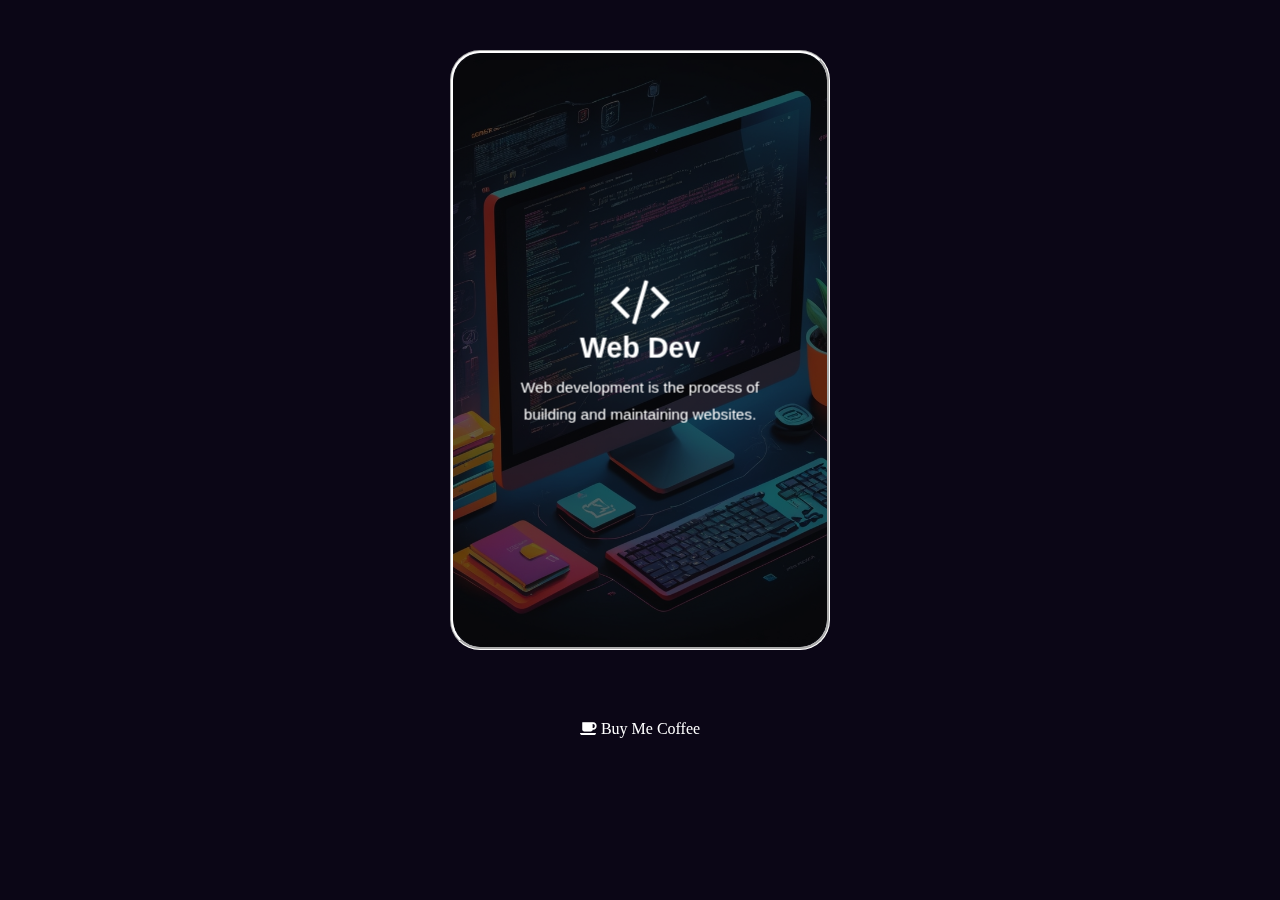
<file: index.html>
<!DOCTYPE html>
<html lang="en">
<head>
    <meta charset="UTF-8">
    <meta name="viewport" content="width=device-width, initial-scale=1.0">
    <title>3D Flip</title>

    <!--stylesheet-->

    <link rel="stylesheet" href="style.css"/>
    <link rel="stylesheet" href="font-awesome/css/font-awesome.min.css">
</head>
<body>
<!--front-->
    <div class="card">
        <div class="cardfront">
          <div class="inside">
            <i class="fa fa-code" style="font-size:60px;" aria-hidden="true"></i>

           <!-- replace font awesome to image <img src="" class="icon" /> -->

            <h3>Web Dev</h3>
            <p>Web development is the process of building and maintaining websites.</p>
          </div>
        </div>
<!--back-->
        <div class="cardback">
            <div class="inside">

              <!-- replace font awesome to image <img src="facebook.png" class="icon" /> -->

              <i class="fa fa-html5" class="backicon" aria-hidden="true" style="font-size:60px;"></i>
              <h3>HTML</h3>
              <p>
                HyperText Markup Language is the standard Language used to create and structure content on the web,
                defining elements like headings, paragraphs, links and images.
              </p>
            </div>
          </div>
        </div>
        <!-- buy me coffee -->
        <div class="btn">
            <h1> </h1>
            <a href="contact.html"><i class="fa fa-coffee" href="contact.html" onclick="openFile"> Buy Me Coffee</i></a>
        </div>

    
</body>
</html>
</file>
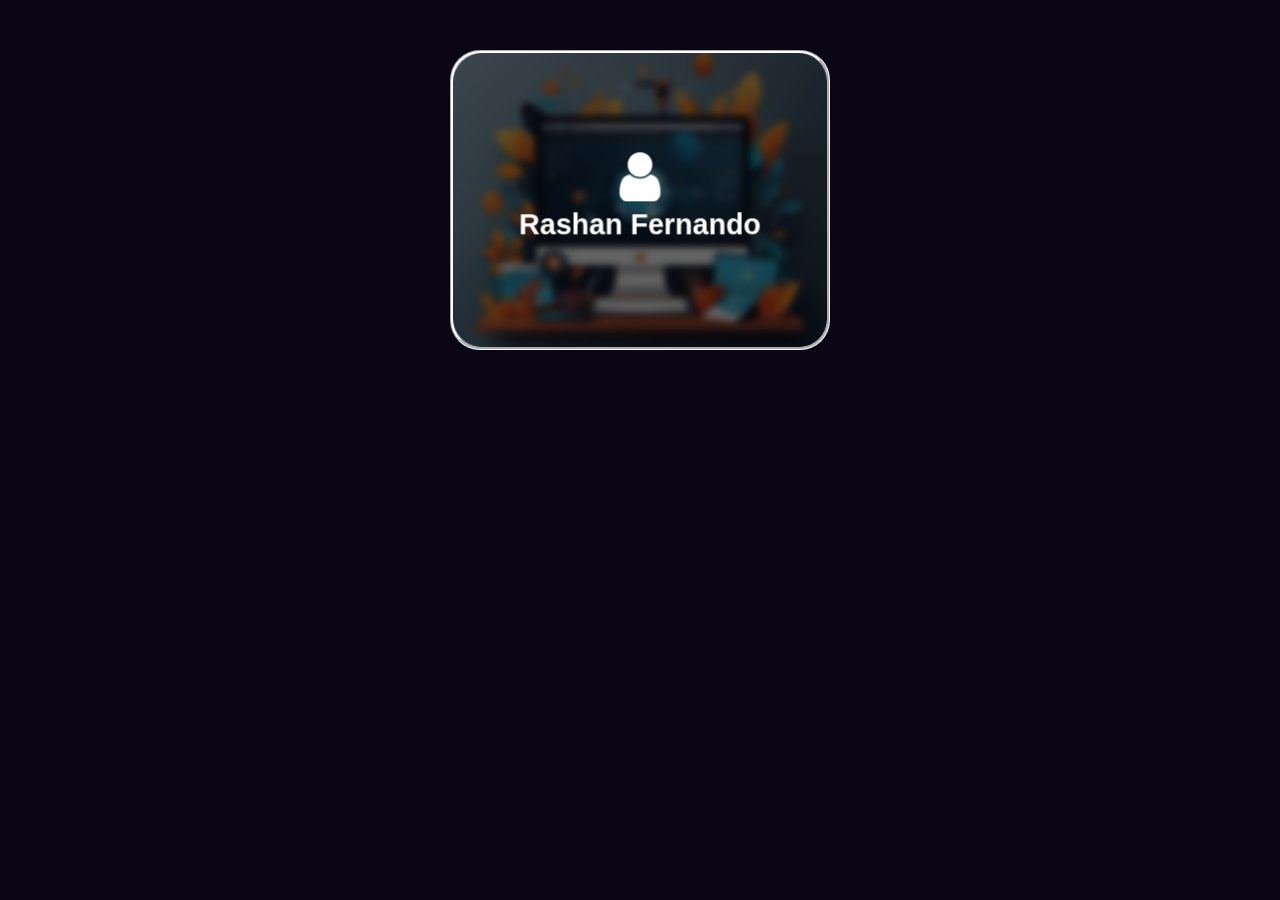
<file: contact.html>
<!DOCTYPE html>
<html lang="en">
<head>
    <meta charset="UTF-8">
    <meta name="viewport" content="width=device-width, initial-scale=1.0">
    <title>Coffee</title>

    <!--stylesheet-->

    <link rel="stylesheet" href="cstyle.css"/>
    <link rel="stylesheet" href="font-awesome/css/font-awesome.min.css">
</head>
<body>
<!--front-->
    <div class="card">
        <div class="cardfront">
          <div class="inside">
            <i class="fa fa-user" style="font-size:60px;" aria-hidden="true"></i>

           <!-- replace font awesome to image <img src="" class="icon" /> -->

            <h3>Rashan Fernando</h3>
            <p></p>
          </div>
        </div>
<!--back-->
        <div class="cardback">
            <div class="inside">

              <!-- replace font awesome to image <img src="facebook.png" class="icon" /> -->

              <i class="fa fa-address-card" class="backicon" aria-hidden="true" style="font-size:60px;"></i>
              <p><i class="fa fa-envelope-o"></i>   rvs.rashan@gmail.com</p>
              <p><i class="fa fa-whatsapp"></i>   +94 77 9100555</p>
              <p><i class="fa fa-youtube-play"></i>   YouTube</p>
            </div>
          </div>
        </div>

    
</body>
</html>
</file>
<file: style.css>
* {
    margin: 0;
    padding: 0;
    box-sizing: border-box;
  }

  body {
    margin: 0;
    padding: 30px;
    background-color: #0b0616;
    font-family: "Open Sans", sans-serif;
    align-items: center;
    justify-content: center;
    display: grid;
  }


/* card desing*/

  .card {
    margin: 20px;
    align-items: center;
    position: center;
    transform-style: preserve-3d;
    perspective: 4000px;
    border-radius: 30px;
  }

  /* card front view*/

  .cardfront{
        width: 380px;
        min-height: 600px;
        height: auto;
        background-color: #0b0616;
        background-image: url(image/webdev.jpg);
        background-size: cover;
        background-position: center;
        text-align: center;
        backface-visibility: hidden;
        transform-style: preserve-3d;
        transition: transform 0.7s cubic-bezier(0.4, 0.2, 0.2, 1);
        border-radius: 30px;
        border: #ffffff;
        border-style: groove;
      }
    
  /* card  view*/

  .cardback {
    width: 380px;
    min-height: 600px;
    height: auto;
    background-color: #0b0616;
    background-image: url(image/htmlco.jpg);
    background-size: cover;
    background-position: center;
    text-align: center;
    backface-visibility: hidden;
    transform-style: preserve-3d;
    transition: transform 0.7s cubic-bezier(0.4, 0.2, 0.2, 1);
    border-radius: 30px;
    border: #ffffff;
    border-style: groove;
  }

  .cardfront {
    transform: rotateY(0deg);
  }

  .cardback {
    position: absolute;
    top: 0;
    left: 0;
    transform: rotateY(180deg);
  }

  .cardfront::after,
  .cardback::after {
    content: "";
    width: 100%;
    height: 100%;
    background-color: #000000;
    position: absolute;
    top: 0;
    left: 0;
    opacity: 0.6;
    border-radius: 30px;
  }
  
  .cardfront .inside,
  .cardback .inside {
    width: 100%;
    padding: 40px;
    position: absolute;
    top: 50%;
    transform: translateY(-50%) translateZ(60px) scale(0.94);
    z-index: 2;
  }
  
  
  .inside .icon {
    width: 80px;
    margin-bottom: 20px;
  }
  
  .inside h3 {
    margin-bottom: 8px;
    color: #ffffff;
    font-size: 30px;
    font-weight: 700;
    line-height: 40px;
    text-transform: capitalize;
  }
  
  .inside p {
    color: #ffffff;
    font-size: 16px;
    line-height: 28px;
  }
  
  .card:hover .cardfront {
    transform: rotateY(-180deg);
  }
  
  .card:hover .cardback {
    transform: rotateY(0deg);
  }

 .fa {
    color: white;
 }


 .inside i {
    transition: color 0.8s ease;
 }

 .inside i:hover {
    color: rgb(247, 120, 17);
    cursor: pointer;
 }

 .btn{
    margin: 50px;
    align-items: center;
    background-position: center;
    text-align: center;
    backface-visibility: hidden;
    border-radius: 30px;
    border: #ffffff;
    cursor: pointer;
 }
 .btn i{
  transition: color 0.8s ease-in-out;
}

 .btn i:hover{
    color: aqua;
    cursor: pointer;
 }
</file>
<file: cstyle.css>
* {
    margin: 0;
    padding: 0;
    box-sizing: border-box;
  }

  body {
    margin: 0;
    padding: 30px;
    background-color: #0b0616;
    font-family: "Open Sans", sans-serif;
    align-items: center;
    justify-content: center;
    display: grid;
  }


/* card desing*/

  .card {
    margin: 20px;
    align-items: center;
    position: center;
    transform-style: preserve-3d;
    perspective: 4000px;
    border-radius: 30px;
  }

  /* card front view*/

  .cardfront{
        width: 380px;
        min-height: 300px;
        height: auto;
        background-color: #0b0616;
        background-image: url(image/screen.png);
        background-size: cover;
        background-position: center;
        text-align: center;
        backface-visibility: hidden;
        transform-style: preserve-3d;
        transition: transform 0.7s cubic-bezier(0.4, 0.2, 0.2, 1);
        border-radius: 30px;
        border: #ffffff;
        border-style: groove;
      }
    
  /* card  view*/

  .cardback {
    width: 380px;
    min-height: 300px;
    height: auto;
    background-color: #0b0616;
    background-image: url(image/desk.png);
    background-size: cover;
    background-position: center;
    text-align: center;
    backface-visibility: hidden;
    transform-style: preserve-3d;
    transition: transform 0.7s cubic-bezier(0.4, 0.2, 0.2, 1);
    border-radius: 30px;
    border: #04b0ff;
    border-style: groove;
  }

  .cardfront {
    transform: rotateY(0deg);
  }

  .cardback {
    position: absolute;
    top: 0;
    left: 0;
    transform: rotateY(180deg);
  }

  .cardfront::after,
  .cardback::after {
    content: "";
    width: 100%;
    height: 100%;
    background-color: #000000;
    position: absolute;
    top: 0;
    left: 0;
    opacity: 0.6;
    border-radius: 30px;
  }
  
  .cardfront .inside,
  .cardback .inside {
    width: 100%;
    padding: 40px;
    position: absolute;
    top: 50%;
    transform: translateY(-50%) translateZ(60px) scale(0.94);
    z-index: 2;
  }
  
  
  .inside .icon {
    width: 80px;
    margin-bottom: 20px;
  }
  
  .inside h3 {
    margin-bottom: 8px;
    color: #ffffff;
    font-size: 30px;
    font-weight: 700;
    line-height: 40px;
    text-transform: capitalize;
  }
  
  .inside p {
    color: #ffffff;
    font-size: 16px;
    line-height: 28px;
  }
  
  .card:hover .cardfront {
    transform: rotateY(-180deg);
  }
  
  .card:hover .cardback {
    transform: rotateY(0deg);
  }

 .fa {
    color: #ffffff;
    cursor: pointer;
 }
 .inside i{
    color: #ffffff;
    cursor: pointer;
}
</file>
